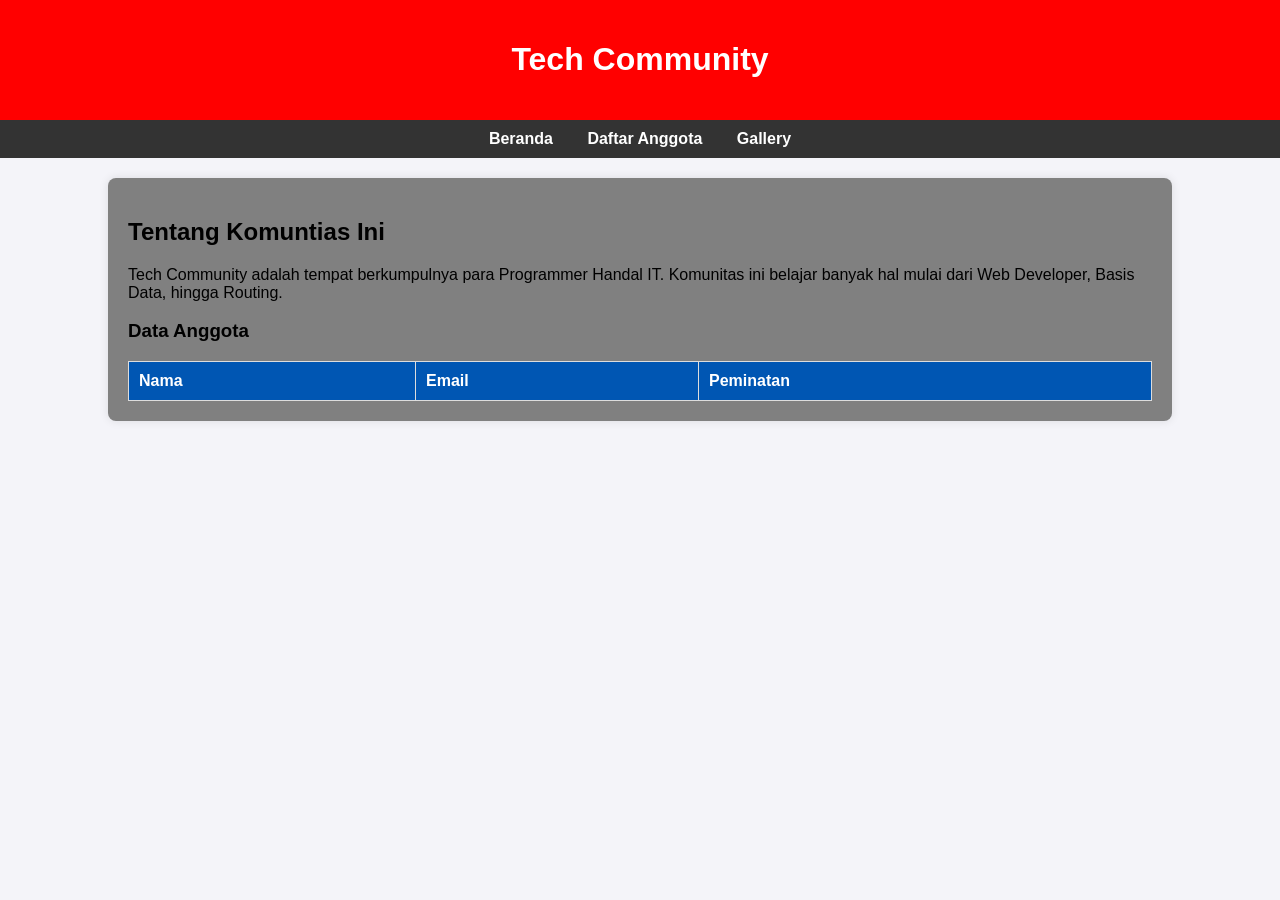
<file: index.html>
<!DOCTYPE html>
<html>
<head>
    <title>Tech Community</title>
    <link rel="stylesheet" href="./style.css">
</head>
<body>

    <header>
        <h1>Tech Community</h1>
    </header>

    <nav>
        <a href="./index.html">Beranda</a>
        <a href="./form.html">Daftar Anggota</a>
        <a href="./gallery.html">Gallery</a>
    </nav>

    <div class="container">
        <h2>Tentang Komuntias Ini</h2>
        <p>Tech Community adalah tempat berkumpulnya para Programmer Handal IT. Komunitas ini belajar banyak hal mulai dari Web Developer, Basis Data, hingga Routing.</p>

        <h3>Data Anggota</h3>
        <table>
            <thead>
                <tr>
                    <th>Nama</th>
                    <th>Email</th>
                    <th>Peminatan</th>
                </tr>
            </thead>
            <tbody id="tabelAnggota">
                </tbody>
        </table>
    </div>

    <script src="./script.js"></script>
</body>
</html>
</file>
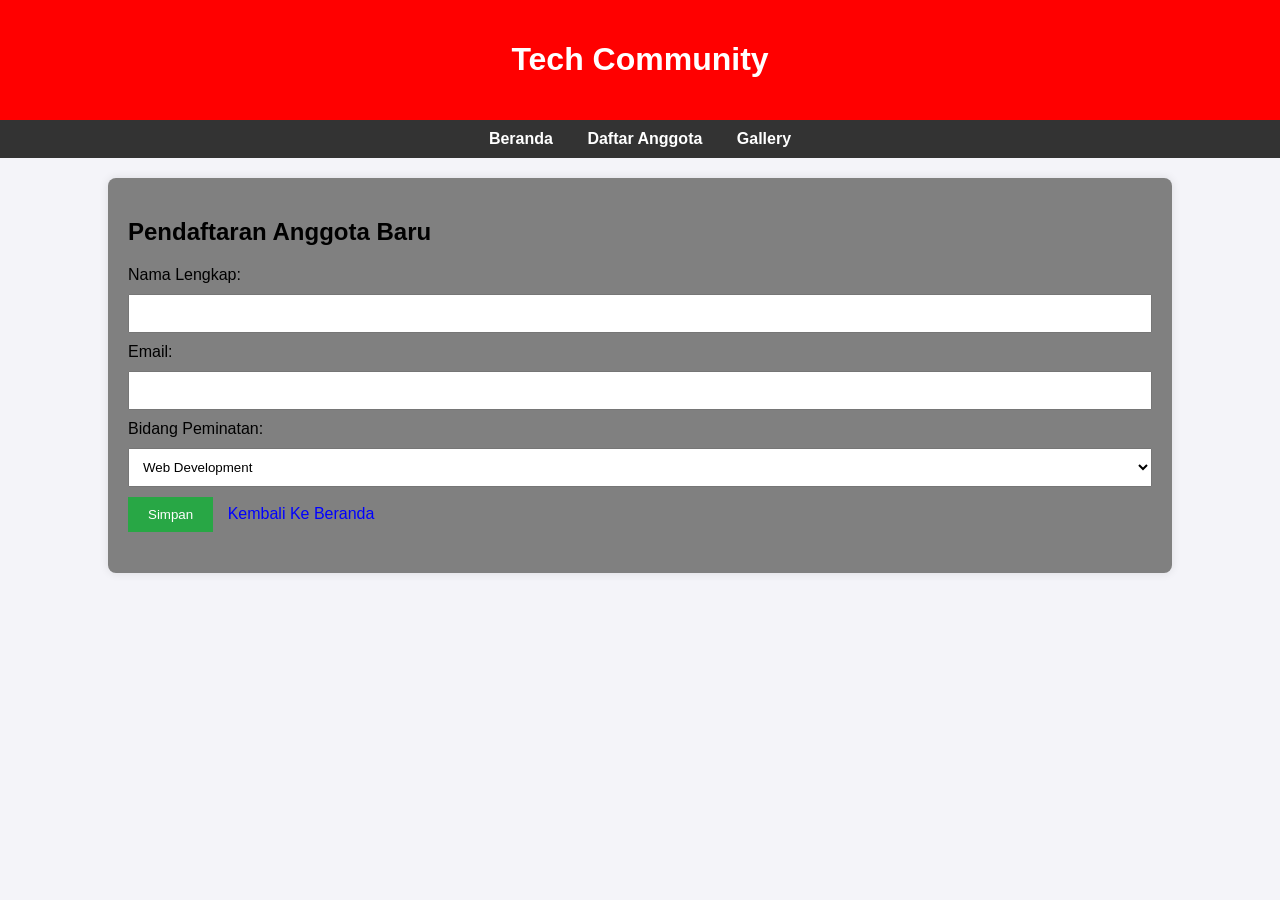
<file: form.html>
<!DOCTYPE html>
<html>
<head>
    <title>Tech Community | Pendaftaran</title>
    <link rel="stylesheet" href="./style.css">
</head>
<body>

    <header>
        <h1>Tech Community</h1>
    </header>

    <nav>
        <a href="./index.html">Beranda</a>
        <a href="./form.html">Daftar Anggota</a>
        <a href="./gallery.html">Gallery</a>
    </nav>

    <div class="container">
        <h2>Pendaftaran Anggota Baru</h2>
        
        <form id="formDaftar">
            <label>Nama Lengkap:</label>
            <input type="text" id="nama" required>

            <label>Email:</label>
            <input type="email" id="email" required>

            <label>Bidang Peminatan:</label>
            <select id="minat" required>
                <option value="Web Development">Web Development</option>
                <option value="Cybersecurity">Cybersecurity</option>
                <option value="Database">Database Management</option>
            </select>

            <button type="submit">Simpan</button>
            <a href="./index.html" style="margin-left: 10px; text-decoration: none; color: blue;">Kembali Ke Beranda</a>
        </form>

        <h4 id="hasilInput" style="color: green; margin-top: 20px;"></h4>
    </div>

    <script src="./script.js"></script>
</body>
</html>
</file>
<file: style.css>
/* Pengaturan dasar seluruh halaman */
body {
    font-family: Arial, sans-serif;
    margin: 0;
    padding: 0;
    background-color: #f4f4f9;
}

/* Bagian Judul (Header) */
header {
    background-color: red;
    color: white;
    text-align: center;
    padding: 20px 0;
}

/* Bagian Navigasi */
nav {
    background-color: #333;
    text-align: center;
    padding: 10px;
}

nav a {
    color: white;
    text-decoration: none;
    margin: 0 15px;
    font-weight: bold;
}

nav a:hover {
    color: #ffcc00;
}

.container {
    width: 80%;
    margin: 20px auto;
    background-color: grey;
    padding: 20px;
    border-radius: 8px;
    box-shadow: 0px 0px 10px rgba(0,0,0,0.1);
}

/* Desain Tabel */
table {
    width: 100%;
    border-collapse: collapse;
    margin-top: 15px;
}

table, th, td {
    border: 1px solid #ddd;
}

th, td {
    padding: 10px;
    text-align: left;
}

th {
    background-color: #0056b3;
    color: white;
}

input, select {
    width: 100%;
    padding: 10px;
    margin: 10px 0;
    box-sizing: border-box;
}

button {
    background-color: #28a745;
    color: white;
    border: none;
    padding: 10px 20px;
    cursor: pointer;
}

button:hover {
    background-color: #218838;
}
</file>
